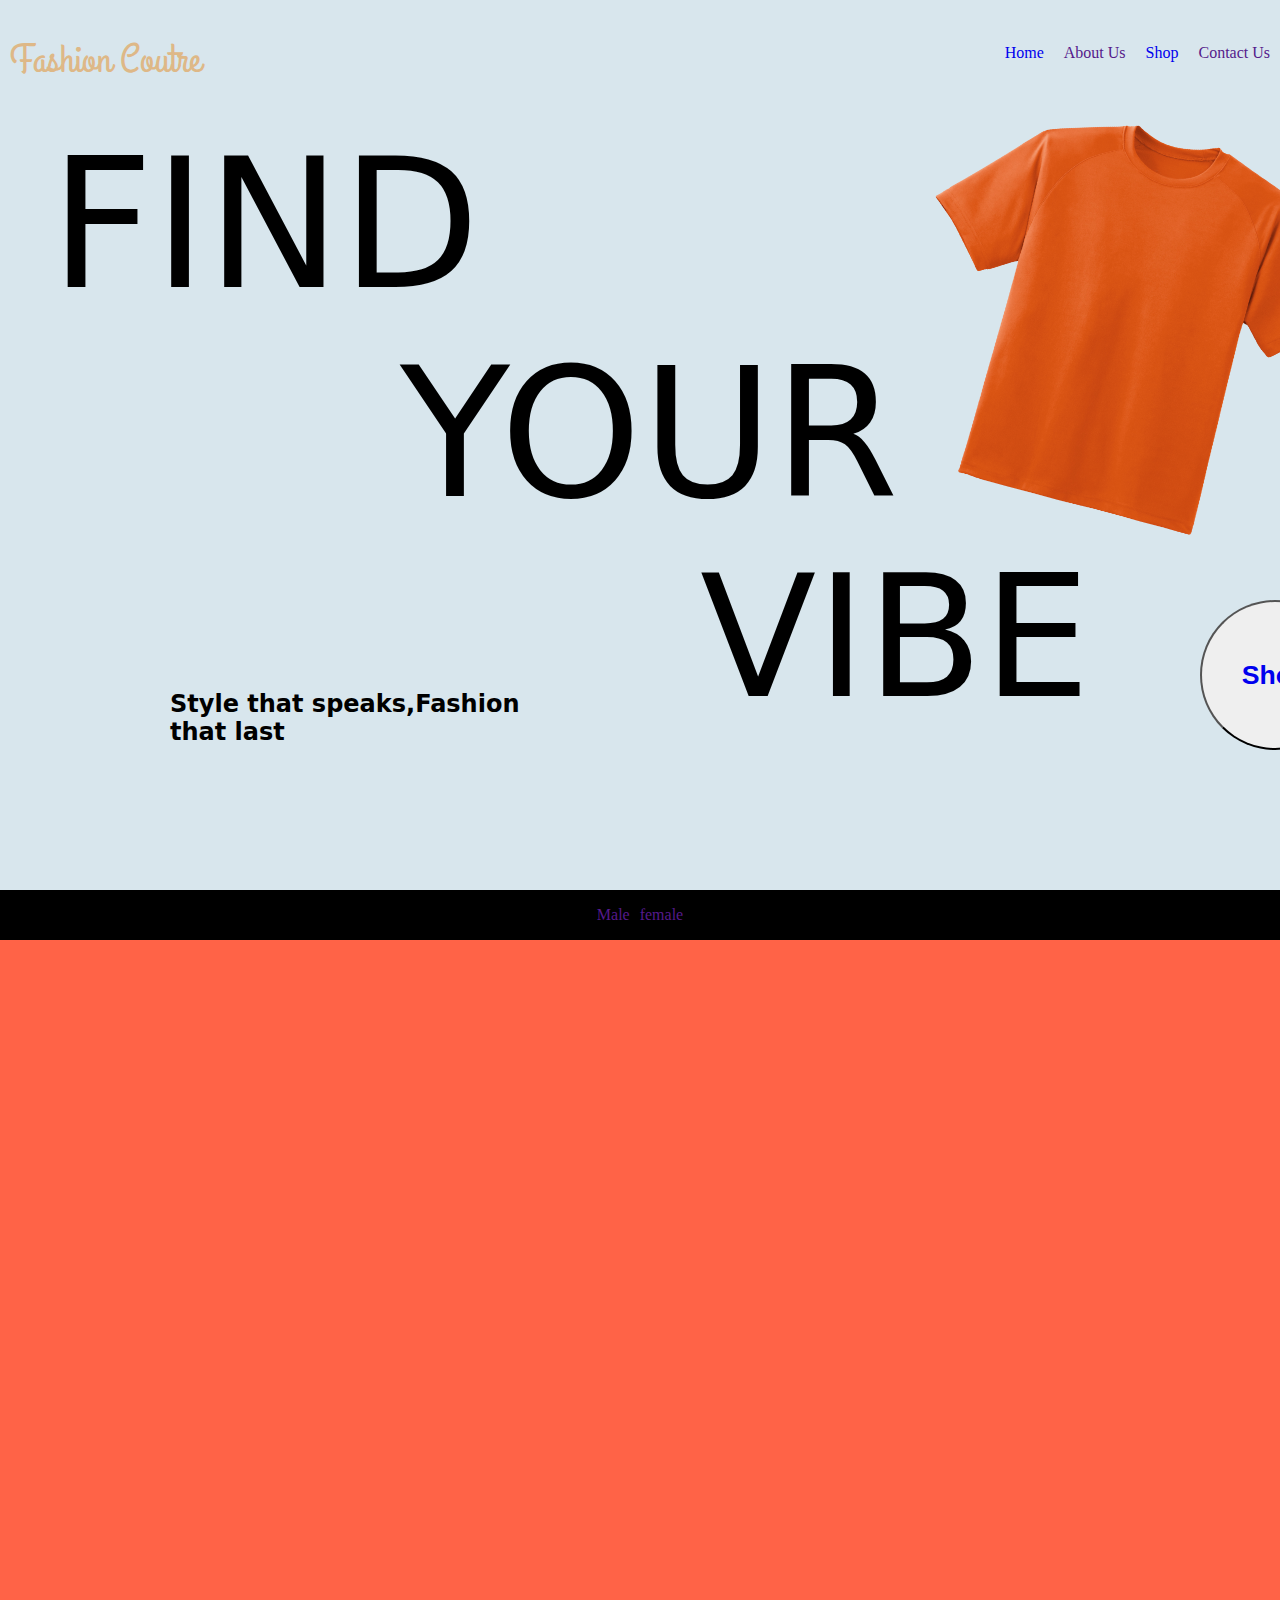
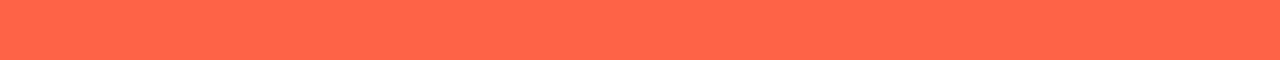
<file: index.html>
<!DOCTYPE html>
<html lang="en">
<head>
  <meta charset="UTF-8">
  <meta name="viewport" content="width=device-width, initial-scale=1.0">
  <link rel="stylesheet" href="fashion-coutre.css">
  <link rel="preconnect" href="https://fonts.googleapis.com">
<link rel="preconnect" href="https://fonts.gstatic.com" crossorigin>
<link href="https://fonts.googleapis.com/css2?family=Arimo:ital,wght@0,400..700;1,400..700&family=Blaka&family=Chewy&family=Grand+Hotel&family=Lilita+One&display=swap" rel="stylesheet">
  <title>Fashion Coutre</title>
</head>
<body>
  
  <header>
      <div class="hh">
        <h2 class="name"><a id="nn" href="">Fashion Coutre</a></h2>
      </div>
      <nav>
        <ul> 
        <li id="list"><a href="#Home">Home</a></li>
        <li id="list"><a href="">About Us</a></li>
        <li id="list"><a href="#Shop">Shop</a></li>
        <li id="list"><a href="">Contact Us</a></li>
        </ul>
      </nav>
  </header>
  <section id="Home">
    <div class="wrapper-main">
      <img id="first-pic" src="images/pngwing.com.png" alt="">
      <h1 class="find">FIND</h1>
      <h1 class="your">YOUR</h1>
      <h1 class="vibe">VIBE</h1>
      <h2 id="speaks">Style that speaks,Fashion <br> that last</h2>
      <div id="circle">
        <button class="dot"><a href="#Shop"><h1>Shop </h1></a></button>
      </div>
    </div>
  </section>
  <section id="Shop">
    <div id="head">
      <a id="Shop-link" href="">Male</a>
      <a id="Shop-link" href="">female</a>
    </div>
  </section>
</body>
</html>
</file>
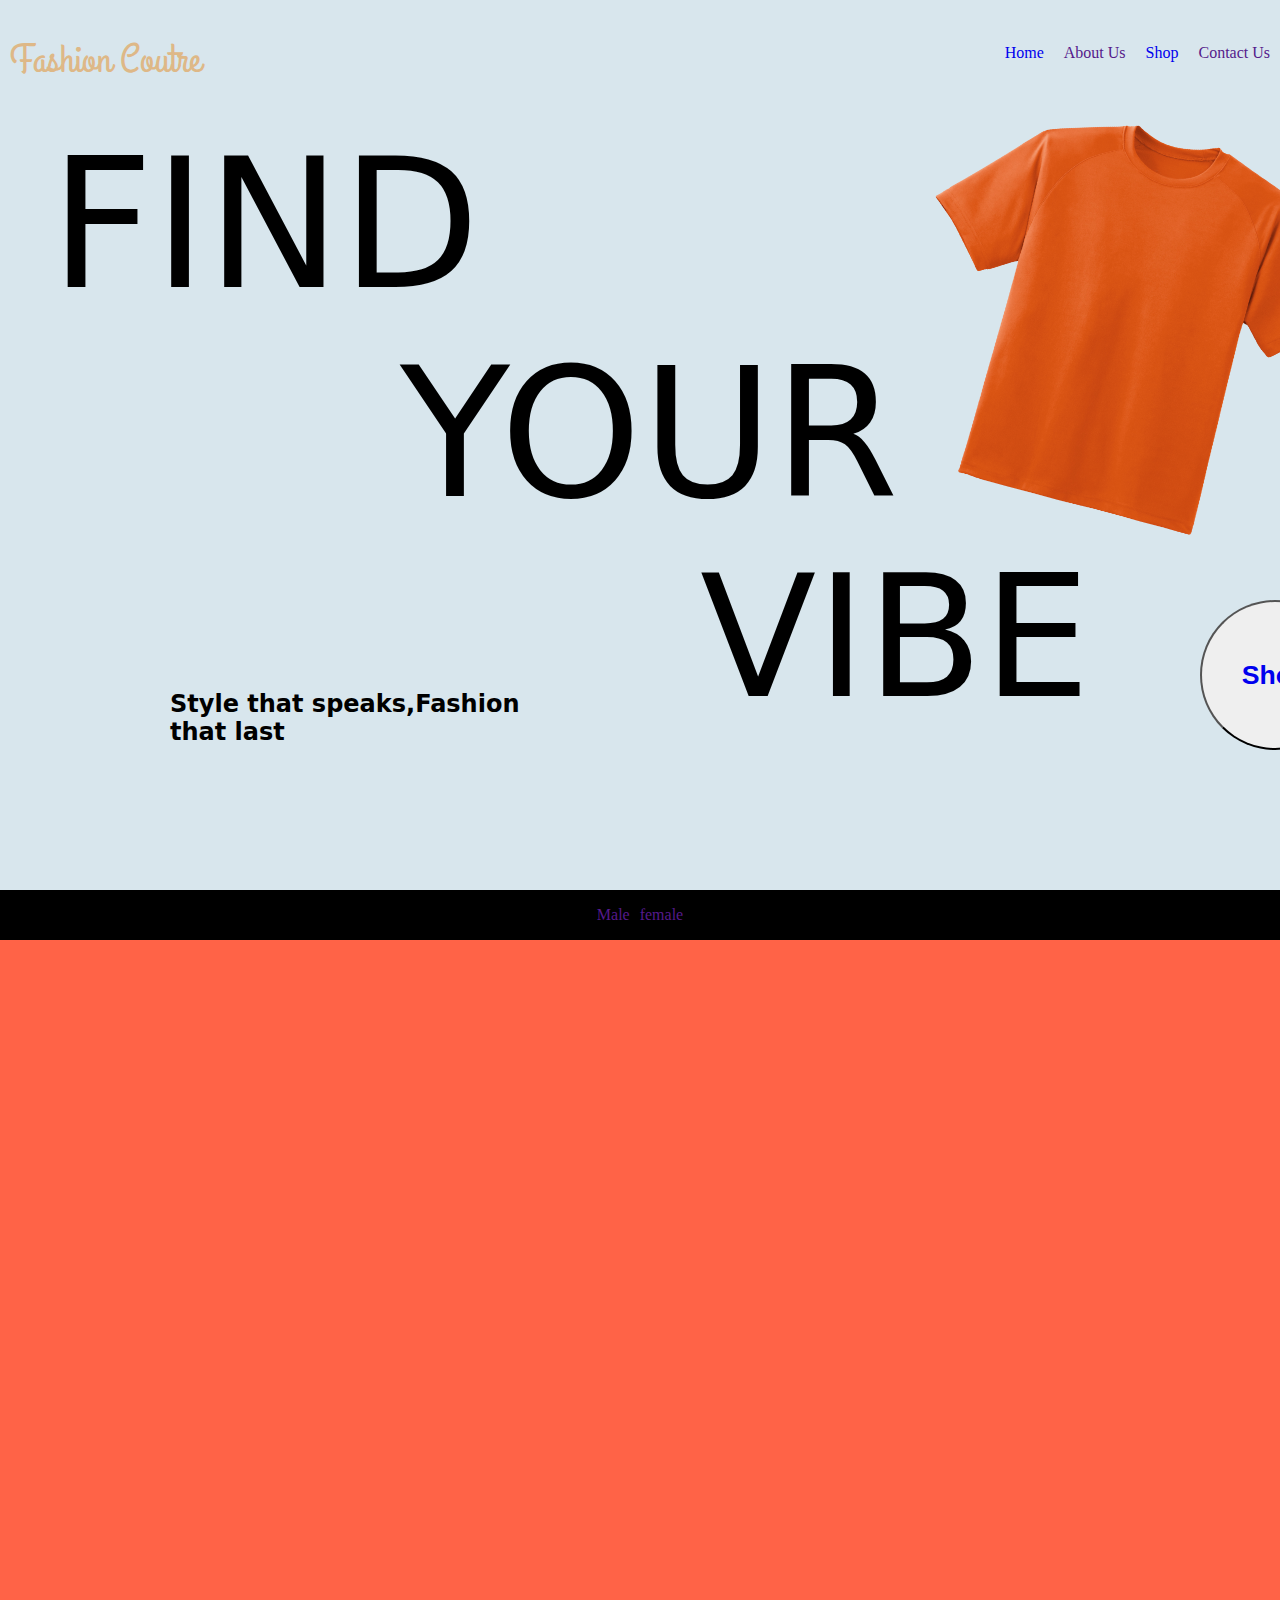
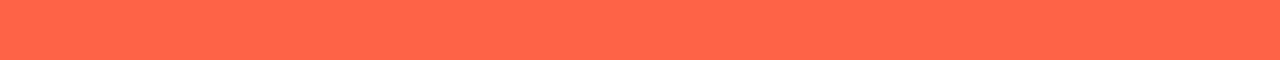
<file: fashion-coutre.html>
<!DOCTYPE html>
<html lang="en">
<head>
  <meta charset="UTF-8">
  <meta name="viewport" content="width=device-width, initial-scale=1.0">
  <link rel="stylesheet" href="fashion-coutre.css">
  <link rel="preconnect" href="https://fonts.googleapis.com">
<link rel="preconnect" href="https://fonts.gstatic.com" crossorigin>
<link href="https://fonts.googleapis.com/css2?family=Arimo:ital,wght@0,400..700;1,400..700&family=Blaka&family=Chewy&family=Grand+Hotel&family=Lilita+One&display=swap" rel="stylesheet">
  <title>Fashion Coutre</title>
</head>
<body>
  
  <header>
      <div class="hh">
        <h2 class="name"><a id="nn" href="">Fashion Coutre</a></h2>
      </div>
      <nav>
        <ul> 
        <li id="list"><a href="#Home">Home</a></li>
        <li id="list"><a href="">About Us</a></li>
        <li id="list"><a href="#Shop">Shop</a></li>
        <li id="list"><a href="">Contact Us</a></li>
        </ul>
      </nav>
  </header>
  <section id="Home">
    <div class="wrapper-main">
      <img id="first-pic" src="images/pngwing.com.png" alt="">
      <h1 class="find">FIND</h1>
      <h1 class="your">YOUR</h1>
      <h1 class="vibe">VIBE</h1>
      <h2 id="speaks">Style that speaks,Fashion <br> that last</h2>
      <div id="circle">
        <button class="dot"><a href="#Shop"><h1>Shop </h1></a></button>
      </div>
    </div>
  </section>
  <section id="Shop">
    <div id="head">
      <a id="Shop-link" href="">Male</a>
      <a id="Shop-link" href="">female</a>
    </div>
  </section>
</body>
</html>
</file>
<file: fashion-coutre.css>
body{
  background-color: #d8e6ed;
  margin: 0;
  padding: 0;
  
}
.name{
    font-family: "Grand Hotel", cursive;
    font-weight: 400;
    font-style: normal;
    font-size: 40px;
  margin-left: 10px;
}
.hh{
  display: inline-block;

}
.find{
    font-family: "Chewy", system-ui;
    font-weight: 400;
    font-style: normal;
    margin: 0;
    font-size: 180px;
    margin-left: 50px;
    animation: slideInLeft 1s ease-in  1 normal none;
    
    
  
}
.your{
  font-family: "Chewy", system-ui;
  font-weight: 400;
  font-style: normal;
  margin: 0;
  font-size: 180px;
  margin-left: 400px;
  animation: slideInLeft 1s ease-in  1 normal none;
  


}
.vibe{
  font-family: "Chewy", system-ui;
  font-weight: 400;
  font-style: normal;
  margin: 0;
  font-size: 170px;
  margin-left: 700px;
  animation: slideInLeft 1s ease-in  1 normal none;

}
@keyframes slideInLeft{
  from{
    transform:translateX(-300px)
  }
  to{
    transform:translateX(0)
  }
}
ul{
  display: flex;
  flex-direction: row;
  
  
}
header{
  display: flex;
  justify-content: space-between;
}
li{
  text-decoration: none;
}
#list{
  list-style: none;
  margin: 10px;
  margin-top: 28px;
}
a{
  text-decoration: none;
}
#nn{
  text-decoration: none;
  color: burlywood;
}
#Home{
  height: 770px;
  
  
}
#first-pic{
  width: 450px;
  height: 400px;
  transform: rotate(15deg);
  position: absolute; left:900px;
}
.dot{
  height: 150px;
  width: 150px;
  border-radius: 70%;
  display: inline-block;
}
#circle{
  position: absolute; left:1200px;top: 600px;
}
#speaks{
  position: absolute;left: 170px;top: 670px;
  font-family: "lilitaone", system-ui;
}
@media(max-width:600px) {
  section{
    display: grid;
    place-items: center;
    align-content: center;
    min-height: 100vh;
  }
    
    
}
#Shop{
  height: 770px;
  background-color: tomato;
}
#head{
  display: flex;
  align-items: center;
  justify-content: center;
  width: 100%;
  height: 50px;
  background-color: black;
  
}
#Shop-link{
  margin: 5px;
}
</file>
